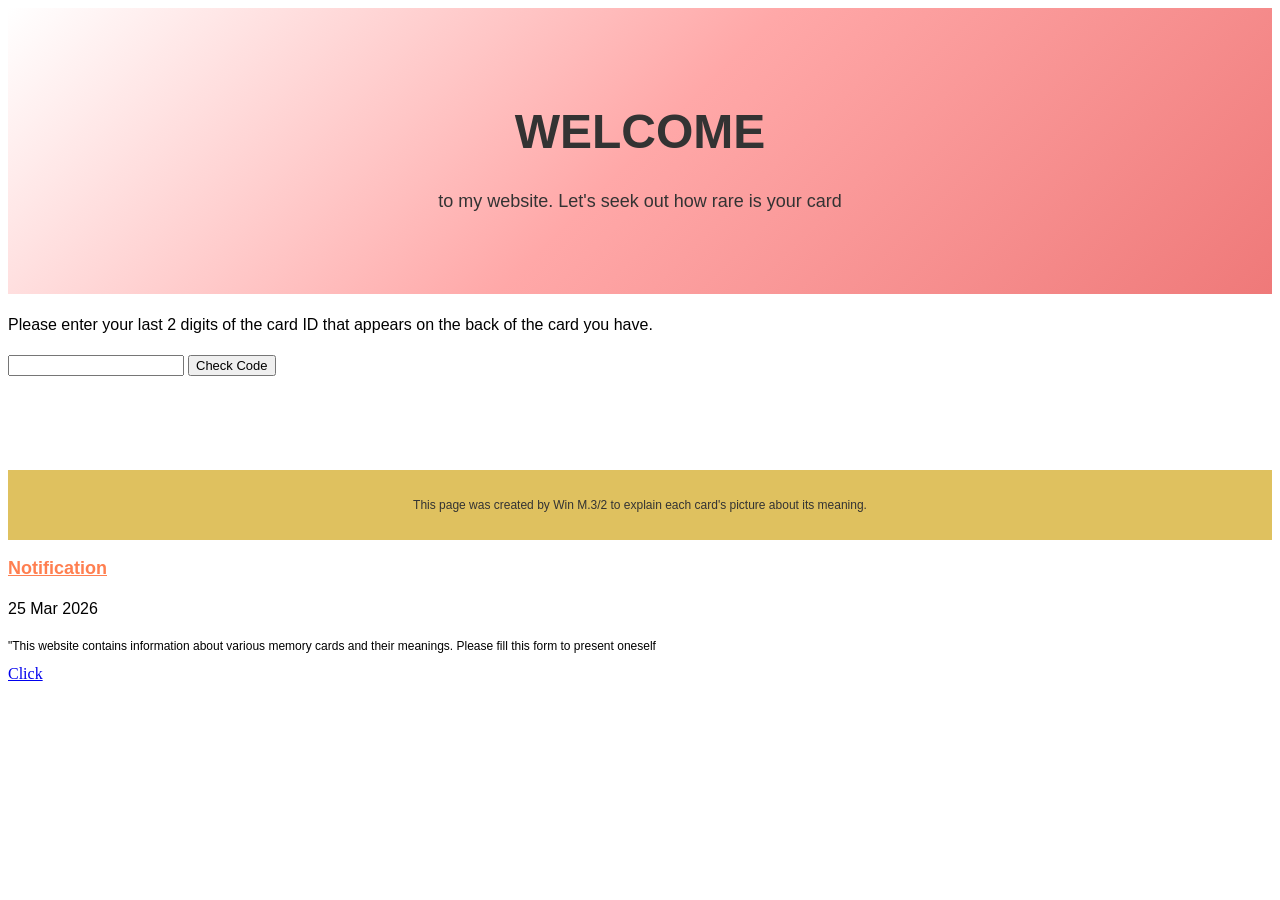
<file: index.html>
<!DOCTYPE html>
<html lang="en">
<head>
    <meta charset="UTF-8">
    <meta name="viewport" content="width=device-width, initial-scale=1.0">
    <title>WELCOME</title>
    <link rel="stylesheet" href="decorate.css">
</head>
<body>
    
</body>
<header class="con">
    <h1>WELCOME</h1>
    <h3>to my website. Let's seek out how rare is your card</h3>
</header>
<h4>Please enter your last 2 digits of the card ID that appears on the back of the card you have.</h4>
<input type="text" id="code" name="code">
    <button type="button" id="myButton">Check Code</button>
    <script>
        document.getElementById("myButton").addEventListener("click", function() {
            var code = document.getElementById("code").value;
            if (code === "31") {
                window.location.href = "A.html";
            } else if (code === "58"){
                window.location.href = "B.html";
            } else if (code === "09"){
                window.location.href = "C.html";
            } else if (code === "42"){
                window.location.href = "D.html";
            } else if(code === "86") {
                window.location.href = "E.html";
            } else if (code === "   " || code === ""){
                alert("There is no code. Please enter a code.");
            } else {
                alert("Incorrect code. Please check again the number you entered.");
                document.getElementById("code").value = "";
            }
        }); 
        </script>
<p><br><br><br><br><br></p>
<header class = "cre">
    <p>This page was created by Win M.3/2 to explain each card's picture about its meaning.</p>
</header>
<h3 class = "not">Notification</h3>
<h4 class = "nott">    25 Mar 2026</h4>
<p>         "This website contains information about various memory cards and their meanings. Please fill this form to present oneself</p>
<a href="https://forms.gle/jKpaJJ8CbhaaNzLCA">Click</a>
</html>
</file>
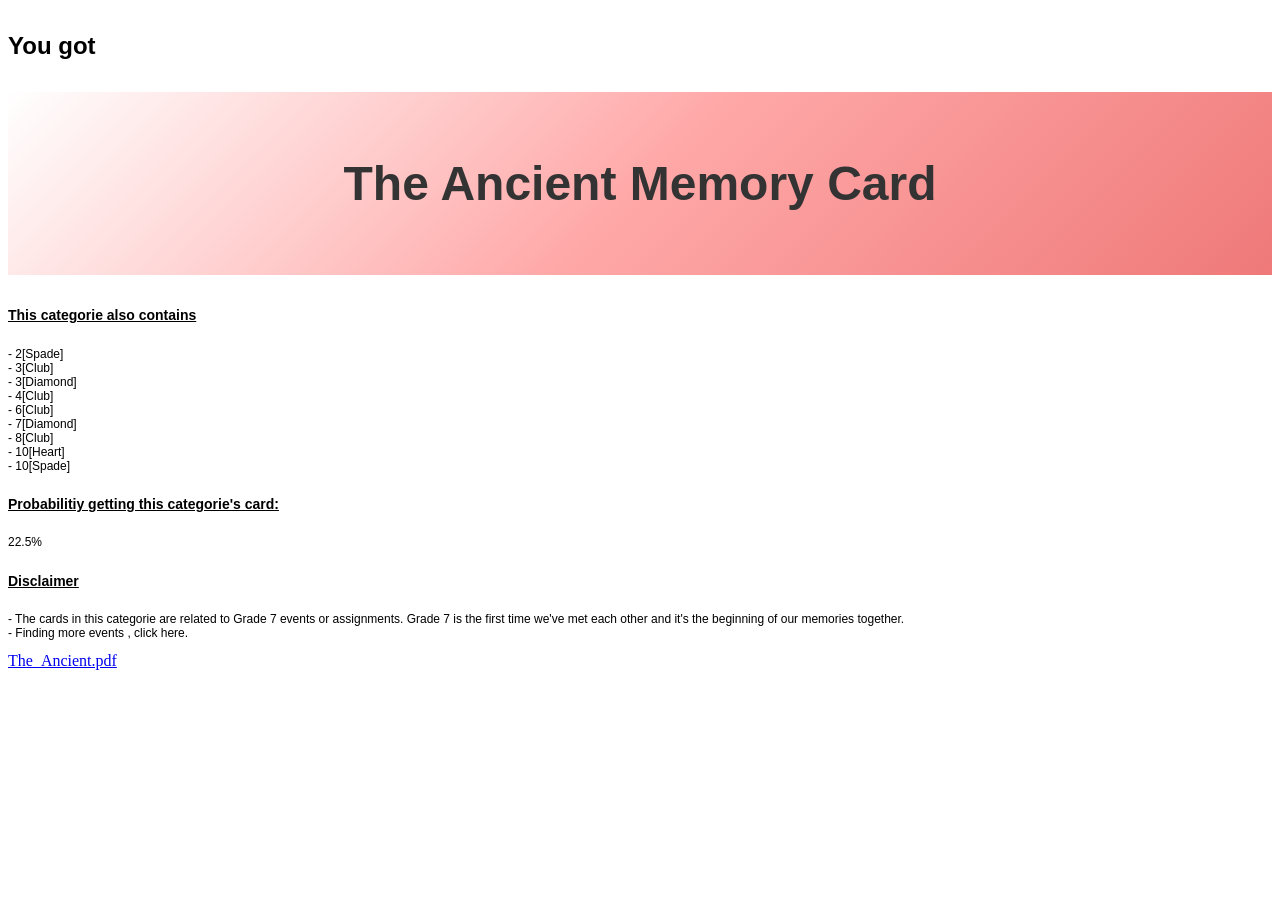
<file: A.html>
<!DOCTYPE html>
<html lang="en">
<head>
    <meta charset="UTF-8">
    <meta name="viewport" content="width=device-width, initial-scale=1.0">
    <title>Document</title>
    <link rel="stylesheet" href="decorate.css">
</head>
<body>
    <h4 class = "lev">You got</h4>
    <h1 class = "top">The Ancient Memory Card</h1>
    <h5>This categorie also contains</h5>
    <p>- 2[Spade] <br>- 3[Club] <br>- 3[Diamond] <br>- 4[Club] <br>- 6[Club] <br>- 7[Diamond] <br>- 8[Club] <br>- 10[Heart] <br>- 10[Spade]</p>
    <h5>Probabilitiy getting this categorie's card: </h5>
    <p>22.5%</p>
    <h5>Disclaimer</h5>
    <p>- The cards in this categorie are related to Grade 7 events or assignments. Grade 7 is the first time we've met each other and it's the beginning of our memories together. <br>- Finding more events , click here.</p>
    <a href="https://drive.google.com/file/d/1JGGF3MYKbLE90uVCSjMzz7b4pWjbd3Ln/view?usp=sharing">The_Ancient.pdf</a>
</body>
</html>
</file>
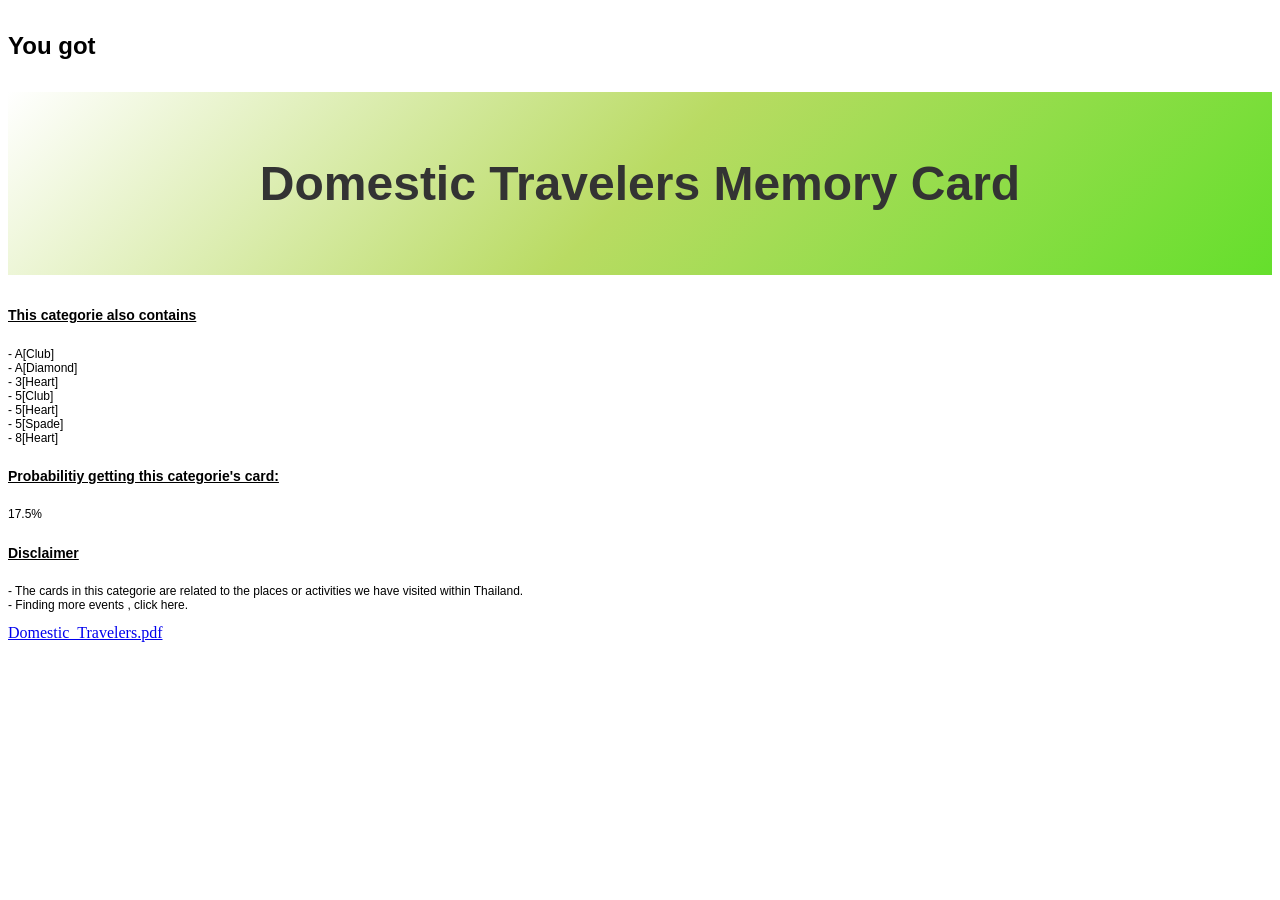
<file: B.html>
<!DOCTYPE html>
<html lang="en">
<head>
    <meta charset="UTF-8">
    <meta name="viewport" content="width=device-width, initial-scale=1.0">
    <title>Document</title>
<link rel="stylesheet" href="decorate.css">
</head>
<body>
    <h4 class = "lev">You got</h4>
    <h1 class = "lef">Domestic Travelers Memory Card</h1>
    <h5>This categorie also contains</h5>
    <p>- A[Club] <br>- A[Diamond] <br>- 3[Heart] <br>- 5[Club] <br>- 5[Heart] <br>- 5[Spade] <br>- 8[Heart]</p>
    <h5>Probabilitiy getting this categorie's card: </h5>
    <p>17.5%</p>
    <h5>Disclaimer</h5>
    <p>- The cards in this categorie are related to the places or activities we have visited within Thailand.<br>- Finding more events , click here.</p>
    <a href="https://drive.google.com/file/d/1UX6PYrXFi6wIqYgNseYoIjBB3smfPfG6/view?usp=sharing">Domestic_Travelers.pdf</a>
</body>
</html>
</file>
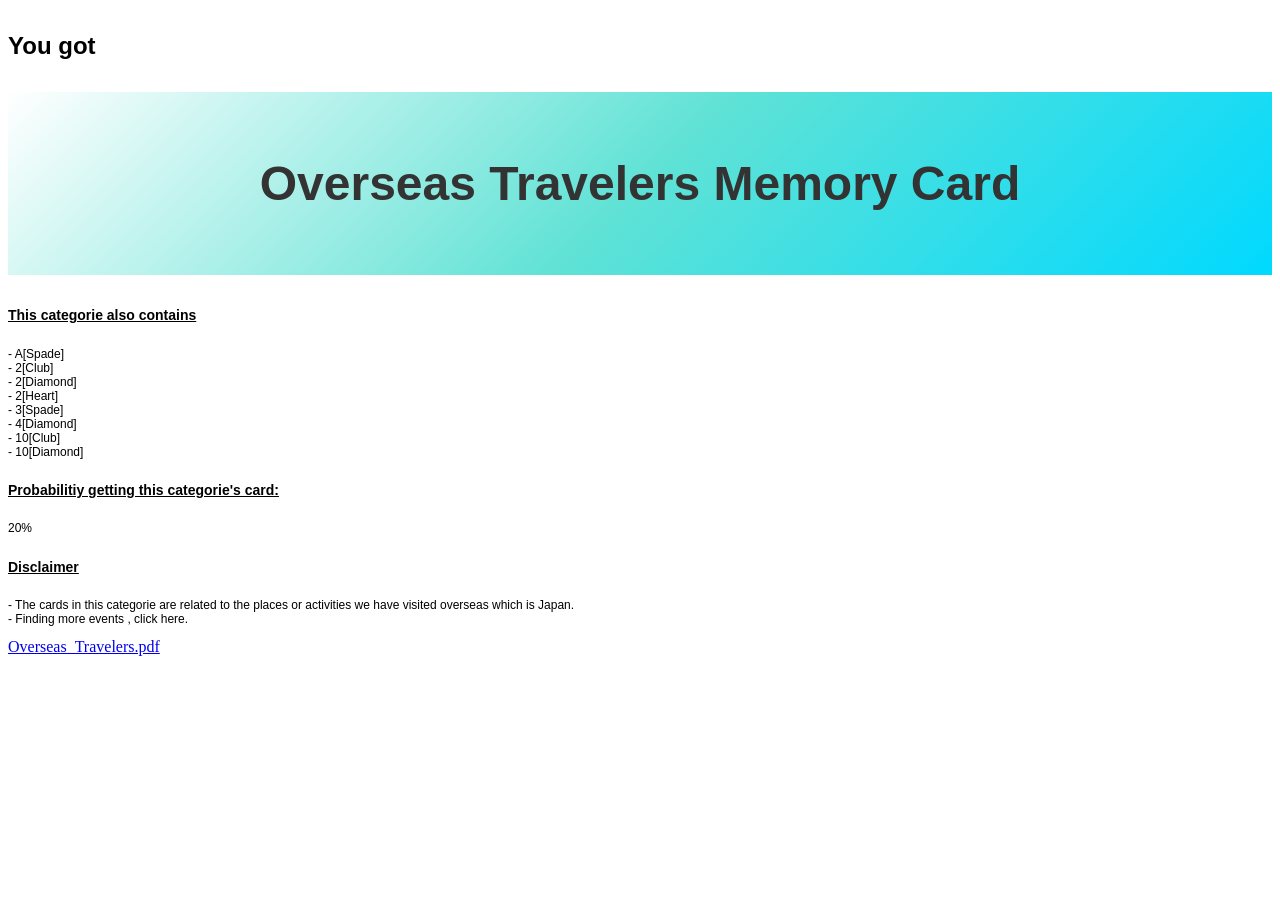
<file: C.html>
<!DOCTYPE html>
<html lang="en">
<head>
    <meta charset="UTF-8">
    <meta name="viewport" content="width=device-width, initial-scale=1.0">
    <title>Document</title>
<link rel="stylesheet" href="decorate.css">
</head>
<body>
    <h4 class = "lev">You got</h4>
    <h1 class = "rit">Overseas Travelers Memory Card</h1>
    <h5>This categorie also contains</h5>
    <p>- A[Spade] <br>- 2[Club] <br>- 2[Diamond] <br>- 2[Heart] <br>- 3[Spade] <br>- 4[Diamond] <br>- 10[Club] <br>- 10[Diamond]</p>
    <h5>Probabilitiy getting this categorie's card: </h5>
    <p>20%</p>
    <h5>Disclaimer</h5>
    <p>- The cards in this categorie are related to the places or activities we have visited overseas which is Japan.<br>- Finding more events , click here.</p>
    <a href="https://drive.google.com/file/d/1rwfdQgIRN62HlW_OoVvmIN9lyxC8RPlt/view?usp=sharing">Overseas_Travelers.pdf</a>
</body>
</html>
</file>
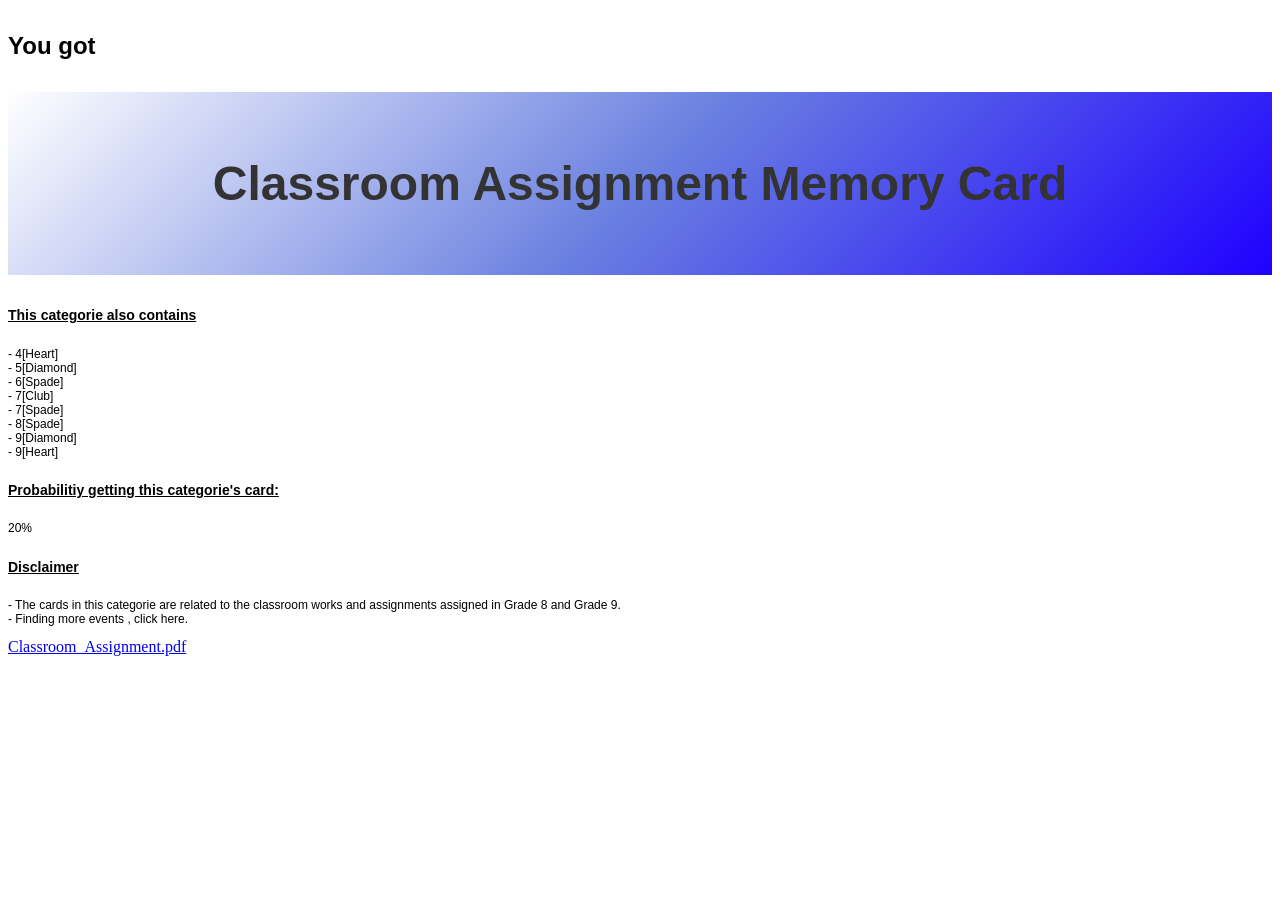
<file: D.html>
<!DOCTYPE html>
<html lang="en">
<head>
    <meta charset="UTF-8">
    <meta name="viewport" content="width=device-width, initial-scale=1.0">
    <title>Document</title>
<link rel="stylesheet" href="decorate.css">
</head>
<body>
    <h4 class = "lev">You got</h4>
    <h1 class = "bot">Classroom Assignment Memory Card</h1>
    <h5>This categorie also contains</h5>
    <p>- 4[Heart] <br>- 5[Diamond] <br>- 6[Spade] <br>- 7[Club] <br>- 7[Spade] <br>- 8[Spade] <br>- 9[Diamond] <br>- 9[Heart]</p>
    <h5>Probabilitiy getting this categorie's card: </h5>
    <p>20%</p>
    <h5>Disclaimer</h5>
    <p>- The cards in this categorie are related to the classroom works and assignments assigned in Grade 8 and Grade 9.<br>- Finding more events , click here.</p>
    <a href="https://drive.google.com/file/d/1g6H-kgggb3F3VK0pHeZlbLCNepBupDBG/view?usp=sharing">Classroom_Assignment.pdf</a>
</body>
</html>
</file>
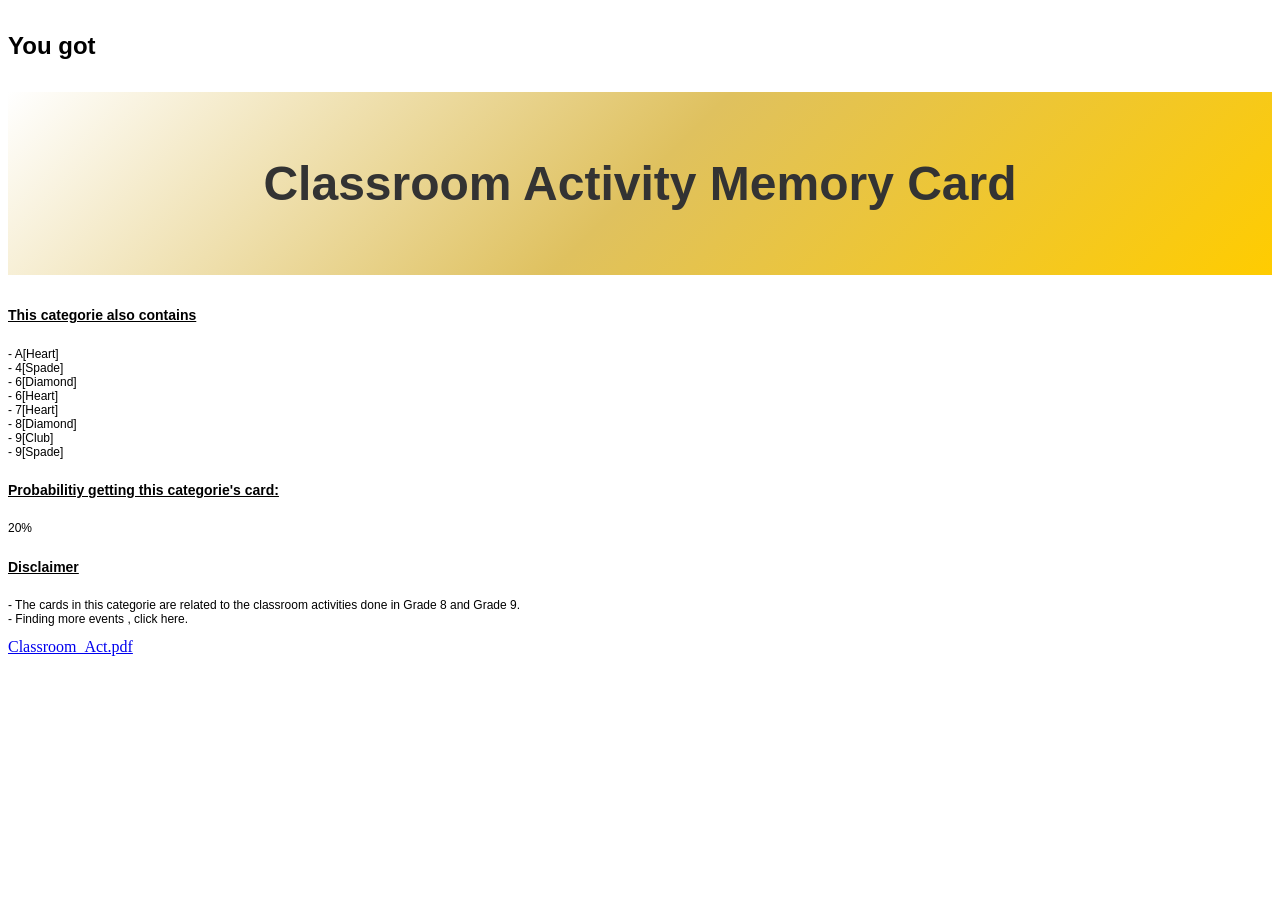
<file: E.html>
<!DOCTYPE html>
<html lang="en">
<head>
    <meta charset="UTF-8">
    <meta name="viewport" content="width=device-width, initial-scale=1.0">
    <title>Document</title>
<link rel="stylesheet" href="decorate.css">
</head>
<body>
    <h4 class = "lev">You got</h4>
    <h1 class = "bac">Classroom Activity Memory Card</h1>
    <h5>This categorie also contains</h5>
    <p>- A[Heart] <br>- 4[Spade] <br>- 6[Diamond] <br>- 6[Heart] <br>- 7[Heart] <br>- 8[Diamond] <br>- 9[Club] <br>- 9[Spade]</p>
    <h5>Probabilitiy getting this categorie's card: </h5>
    <p>20%</p>
    <h5>Disclaimer</h5>
    <p>- The cards in this categorie are related to the classroom activities done in Grade 8 and Grade 9.<br>- Finding more events , click here.</p>
    <a href="https://drive.google.com/file/d/17CUPINngfFD0Cv5Jm4pyVTleaMZzhkW8/view?usp=sharing">Classroom_Act.pdf</a>
</body>
</html>
</file>
<file: decorate.css>
h1{
    font-family: 'Lucida Sans', 'Lucida Sans Regular', 'Lucida Grande', 'Lucida Sans Unicode', Geneva, Verdana, sans-serif;
    text-align: center;
    font-size: 48px;
    font-weight: 800;
}

h3{
    font-family: 'Lucida Sans', 'Lucida Sans Regular', 'Lucida Grande', 'Lucida Sans Unicode', Geneva, Verdana, sans-serif;
    text-align: center;
    font-size: 18px;
    font-weight: lighter;
}
.con{
    background: linear-gradient(135deg, #ffffff, #ffa8a8, #ef7979);
    padding: 4rem 1rem;
    color: #333;
}

.con:hover{
    background: linear-gradient(135deg, #ffffff, #ffa8a8, #ef7979);
    padding: 4rem 1rem;
    color: #333;
    box-shadow: 0 3px 8px rgba(0,0,0,0.2);
}

h4{
    font-family: 'Lucida Sans', 'Lucida Sans Regular', 'Lucida Grande', 'Lucida Sans Unicode', Geneva, Verdana, sans-serif;
    text-align: left;
    font-size: 16px;
    font-weight: lighter;
}

button{
    font-family: 'Lucida Sans', 'Lucida Sans Regular', 'Lucida Grande', 'Lucida Sans Unicode', Geneva, Verdana, sans-serif;
    font-size: small;
    font-weight: lighter;
}

input{
    font-family: 'Lucida Sans', 'Lucida Sans Regular', 'Lucida Grande', 'Lucida Sans Unicode', Geneva, Verdana, sans-serif;
    font-size: small;
    font-weight: lighter;
}

.cre{
    background: #dfc15f;
    padding: 1rem 2rem;
    color: #333;
    font-family: 'Lucida Sans', 'Lucida Sans Regular', 'Lucida Grande', 'Lucida Sans Unicode', Geneva, Verdana, sans-serif;
    text-align: center;
    font-size: 10px;
}

.cre:hover{
    background: #dfc15f;
    padding: 1rem 2rem;
    color: #333;
    font-family: 'Lucida Sans', 'Lucida Sans Regular', 'Lucida Grande', 'Lucida Sans Unicode', Geneva, Verdana, sans-serif;
    text-align: center;
    font-size: 10px;
    box-shadow: 0 3px 8px rgba(0,0,0,0.2);
}

h5{
    font-family: 'Lucida Sans', 'Lucida Sans Regular', 'Lucida Grande', 'Lucida Sans Unicode', Geneva, Verdana, sans-serif;
    font-weight: bolder;
    text-decoration: underline;
    font-size: 14px;
}

.top{
        background: linear-gradient(135deg, #ffffff, #ffa8a8, #ef7979);
        padding: 4rem 1rem;
        color: #333;
}

.lef{
        background: linear-gradient(135deg, #ffffff, #b9db63, #65df2c);
        padding: 4rem 1rem;
        color: #333;
}

.rit{
        background: linear-gradient(135deg, #ffffff, #60e2d5, #00d9ff);
        padding: 4rem 1rem;
        color: #333;
}
.bot{
        background: linear-gradient(135deg, #ffffff, #6a80e0, #1e00ff);
        padding: 4rem 1rem;
        color: #333;
}
.bac{
        background: linear-gradient(135deg, #ffffff, #dfc15f, #ffcc00);
        padding: 4rem 1rem;
        color: #333;
}

p{
    font-family: 'Lucida Sans', 'Lucida Sans Regular', 'Lucida Grande', 'Lucida Sans Unicode', Geneva, Verdana, sans-serif;
    font-size: 12px;
}

h5:hover{
    font-family: 'Lucida Sans', 'Lucida Sans Regular', 'Lucida Grande', 'Lucida Sans Unicode', Geneva, Verdana, sans-serif;
    font-weight: bolder;
    text-decoration: underline;
    font-size: 14px;
    box-shadow: 0 3px 8px rgba(0,0,0,0.2);
}

.lev{
    font-family: 'Lucida Sans', 'Lucida Sans Regular', 'Lucida Grande', 'Lucida Sans Unicode', Geneva, Verdana, sans-serif;
    text-align: left;
    font-size: 24px;
    font-weight: bolder;
}

a:hover{
    background : #60e2d5;
}

.not{
    font-family: 'Lucida Sans', 'Lucida Sans Regular', 'Lucida Grande', 'Lucida Sans Unicode', Geneva, Verdana, sans-serif;
    text-align: left;
    font-size: 18px;
    font-weight: bolder;
    color: coral;
    text-decoration: underline;
}

.not:hover{
    font-family: 'Lucida Sans', 'Lucida Sans Regular', 'Lucida Grande', 'Lucida Sans Unicode', Geneva, Verdana, sans-serif;
    text-align: left;
    font-size: 18px;
    font-weight: bolder;
    color: coral;
    text-decoration: underline;
    box-shadow: 0 3px 8px rgba(0,0,0,0.2);
}

.nott:hover{
    font-weight: bolder;
}
</file>
